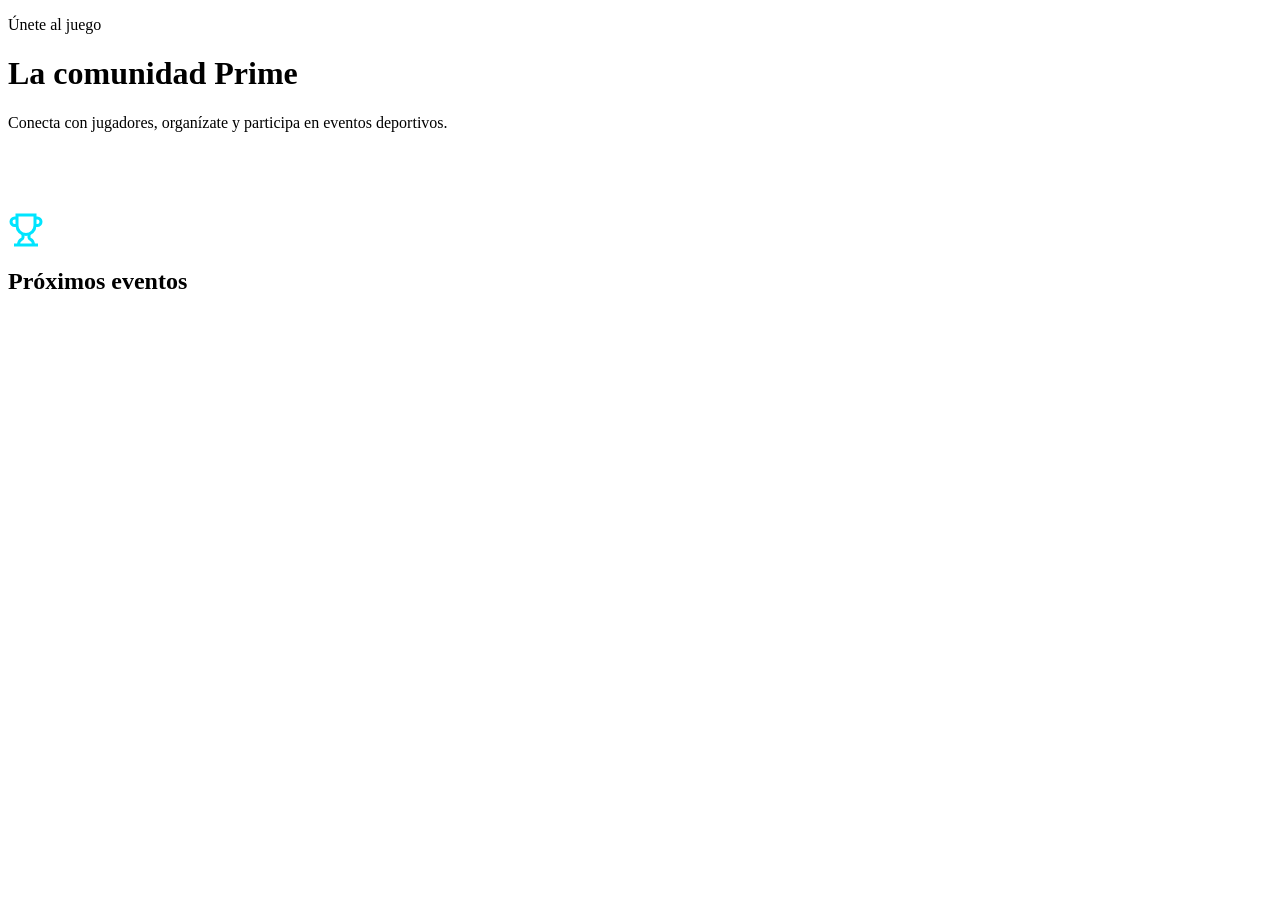
<file: Comunity.html>
<!DOCTYPE html>
<html lang="es">
  <div class="page" id="community">
    <div class="page-head">
      <p class="uppercase-track text-accent">Únete al juego</p>
      <h1>La comunidad Prime</h1>
      <p>Conecta con jugadores, organízate y participa en eventos deportivos.</p>
    </div>
    <section class="section">
      <div class="grid-3" style="grid-template-columns:repeat(4,1fr);margin-bottom:80px;" id="playersGrid"></div>
      <div class="section-head" style="margin-bottom:48px;">
        <svg width="36" height="36" viewBox="0 0 24 24" fill="none" stroke="#00E5FF" stroke-width="2"><path d="M6 9H4.5a2.5 2.5 0 0 1 0-5H6"/><path d="M18 9h1.5a2.5 2.5 0 0 0 0-5H18"/><path d="M4 22h16"/><path d="M10 14.66V17c0 .55-.47.98-.97 1.21C7.85 18.75 7 20.24 7 22"/><path d="M14 14.66V17c0 .55.47.98.97 1.21C16.15 18.75 17 20.24 17 22"/><path d="M18 2H6v7a6 6 0 0 0 12 0V2Z"/></svg>
        <h2 style="margin-top:16px;">Próximos eventos</h2>
      </div>
      <div style="display:flex;flex-direction:column;gap:1px;" id="eventsList"></div>
    </section>
  </div>
</html>
</file>
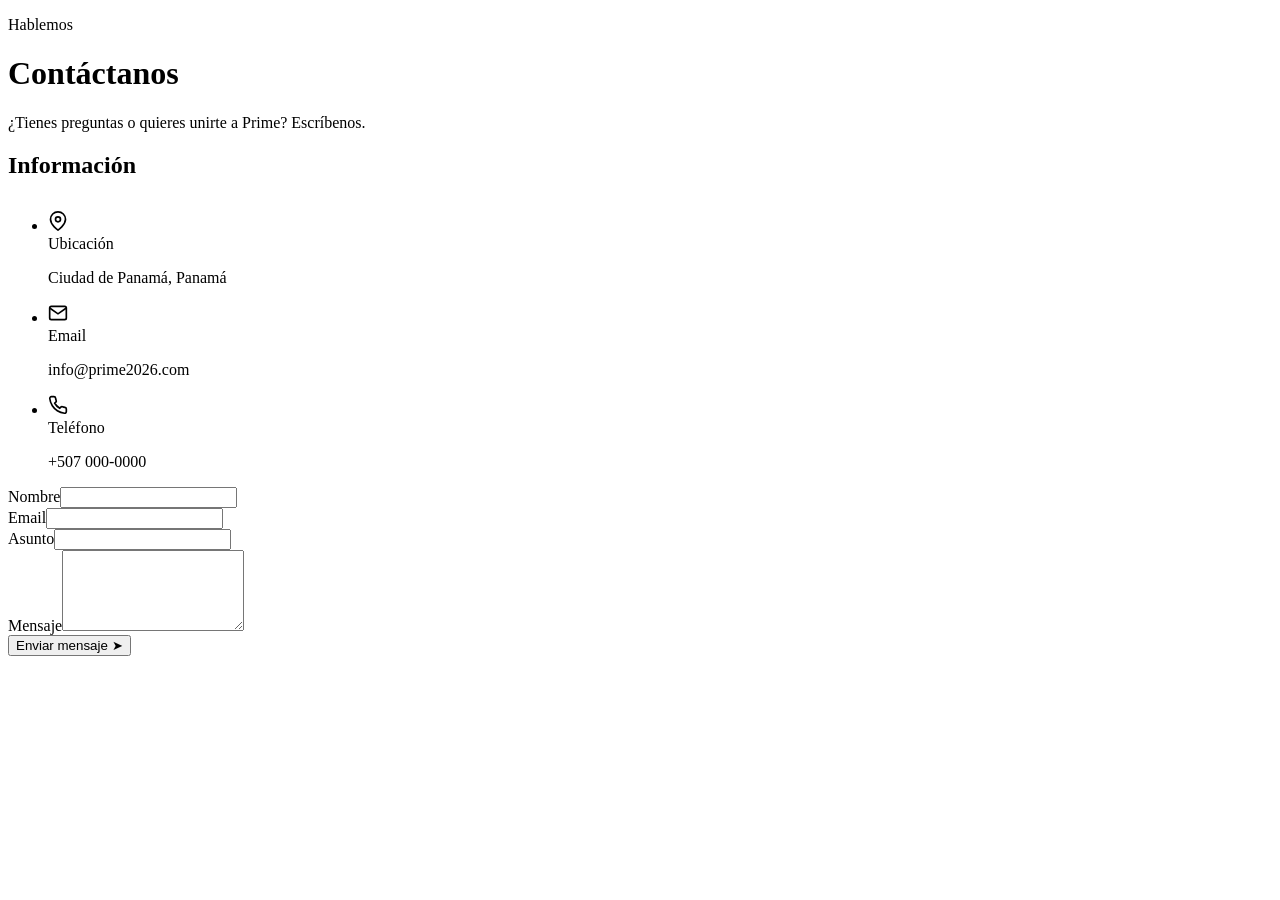
<file: Contact.html>
<!DOCTYPE html>
<html lang="es">
<div class="page" id="contact">
    <div class="page-head">
      <p class="uppercase-track text-accent">Hablemos</p>
      <h1>Contáctanos</h1>
      <p>¿Tienes preguntas o quieres unirte a Prime? Escríbenos.</p>
    </div>
    <section class="section">
      <div class="contact-grid">
        <div>
          <h2 style="font-size:1.5rem;margin-bottom:32px;">Información</h2>
          <ul class="info-list">
            <li><svg width="20" height="20" viewBox="0 0 24 24" fill="none" stroke="currentColor" stroke-width="2"><path d="M21 10c0 7-9 13-9 13s-9-6-9-13a9 9 0 0 1 18 0z"/><circle cx="12" cy="10" r="3"/></svg><div><div class="info-label">Ubicación</div><p>Ciudad de Panamá, Panamá</p></div></li>
            <li><svg width="20" height="20" viewBox="0 0 24 24" fill="none" stroke="currentColor" stroke-width="2"><path d="M4 4h16c1.1 0 2 .9 2 2v12c0 1.1-.9 2-2 2H4c-1.1 0-2-.9-2-2V6c0-1.1.9-2 2-2z"/><polyline points="22,6 12,13 2,6"/></svg><div><div class="info-label">Email</div><p>info@prime2026.com</p></div></li>
            <li><svg width="20" height="20" viewBox="0 0 24 24" fill="none" stroke="currentColor" stroke-width="2"><path d="M22 16.92v3a2 2 0 0 1-2.18 2 19.79 19.79 0 0 1-8.63-3.07 19.5 19.5 0 0 1-6-6 19.79 19.79 0 0 1-3.07-8.67A2 2 0 0 1 4.11 2h3a2 2 0 0 1 2 1.72 12.84 12.84 0 0 0 .7 2.81 2 2 0 0 1-.45 2.11L8.09 9.91a16 16 0 0 0 6 6l1.27-1.27a2 2 0 0 1 2.11-.45 12.84 12.84 0 0 0 2.81.7A2 2 0 0 1 22 16.92z"/></svg><div><div class="info-label">Teléfono</div><p>+507 000-0000</p></div></li>
          </ul>
        </div>
        <div id="contactFormWrap">
          <form class="form" id="contactForm" onsubmit="submitForm(event)">
            <div class="form-row">
              <div><label>Nombre</label><input required></div>
              <div><label>Email</label><input type="email" required></div>
            </div>
            <div><label>Asunto</label><input></div>
            <div><label>Mensaje</label><textarea rows="5" required></textarea></div>
            <button class="btn btn-primary" type="submit">Enviar mensaje ➤</button>
          </form>
        </div>
      </div>
    </section>
  </div>
  </html>
</file>
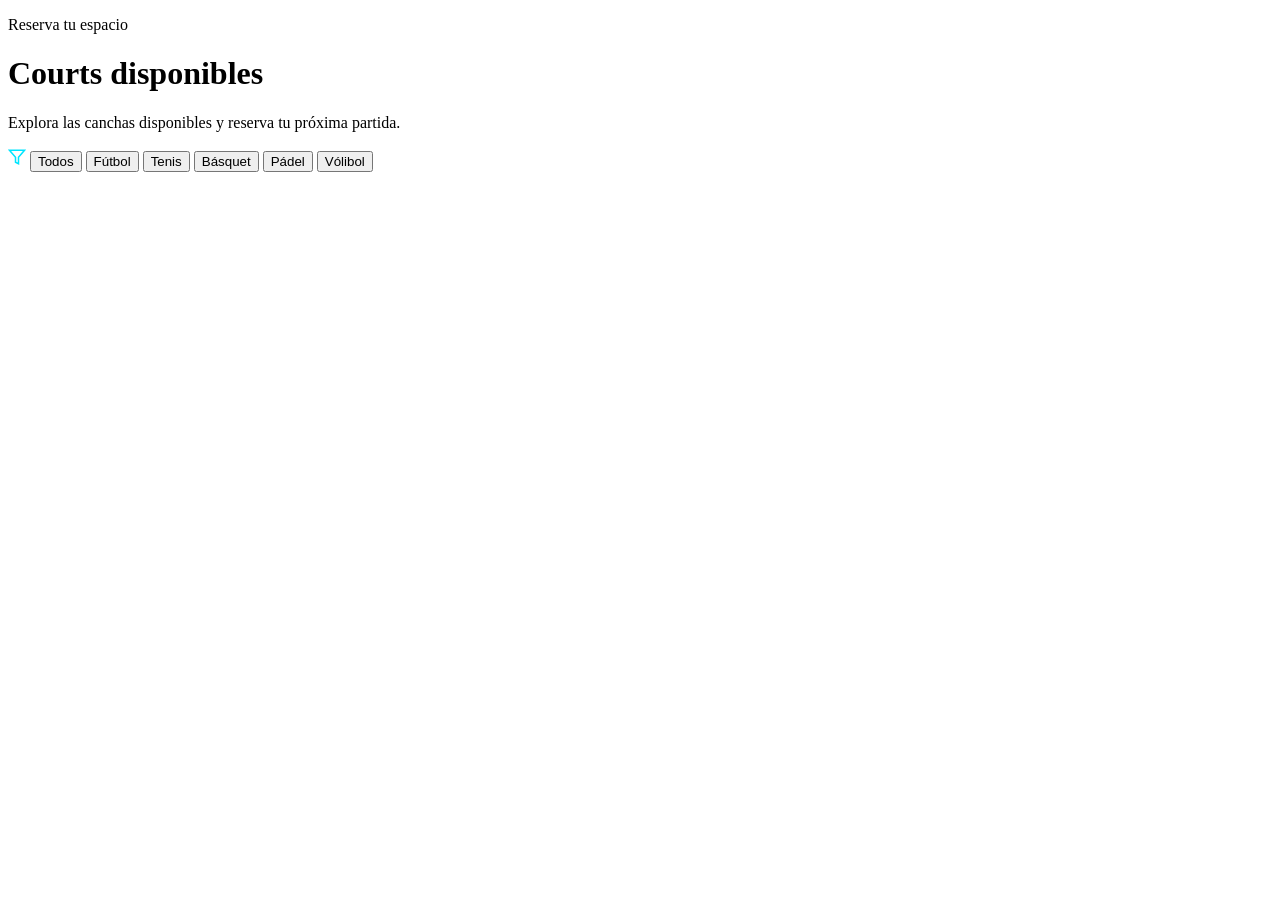
<file: Courts.html>
<!DOCTYPE html>
<html lang="es">
  <div class="page" id="courts">
    <div class="page-head">
      <p class="uppercase-track text-accent">Reserva tu espacio</p>
      <h1>Courts disponibles</h1>
      <p>Explora las canchas disponibles y reserva tu próxima partida.</p>
    </div>
    <section class="section">
      <div class="filters" id="filters">
        <svg width="18" height="18" viewBox="0 0 24 24" fill="none" stroke="#00E5FF" stroke-width="2"><polygon points="22 3 2 3 10 12.46 10 19 14 21 14 12.46 22 3"/></svg>
        <button class="active" onclick="filterCourts('Todos', this)">Todos</button>
        <button onclick="filterCourts('Fútbol', this)">Fútbol</button>
        <button onclick="filterCourts('Tenis', this)">Tenis</button>
        <button onclick="filterCourts('Básquet', this)">Básquet</button>
        <button onclick="filterCourts('Pádel', this)">Pádel</button>
        <button onclick="filterCourts('Vólibol', this)">Vólibol</button>
      </div>
      <div class="grid-3" id="courtsGrid"></div>
    </section>
  </div>
</html>
</file>
